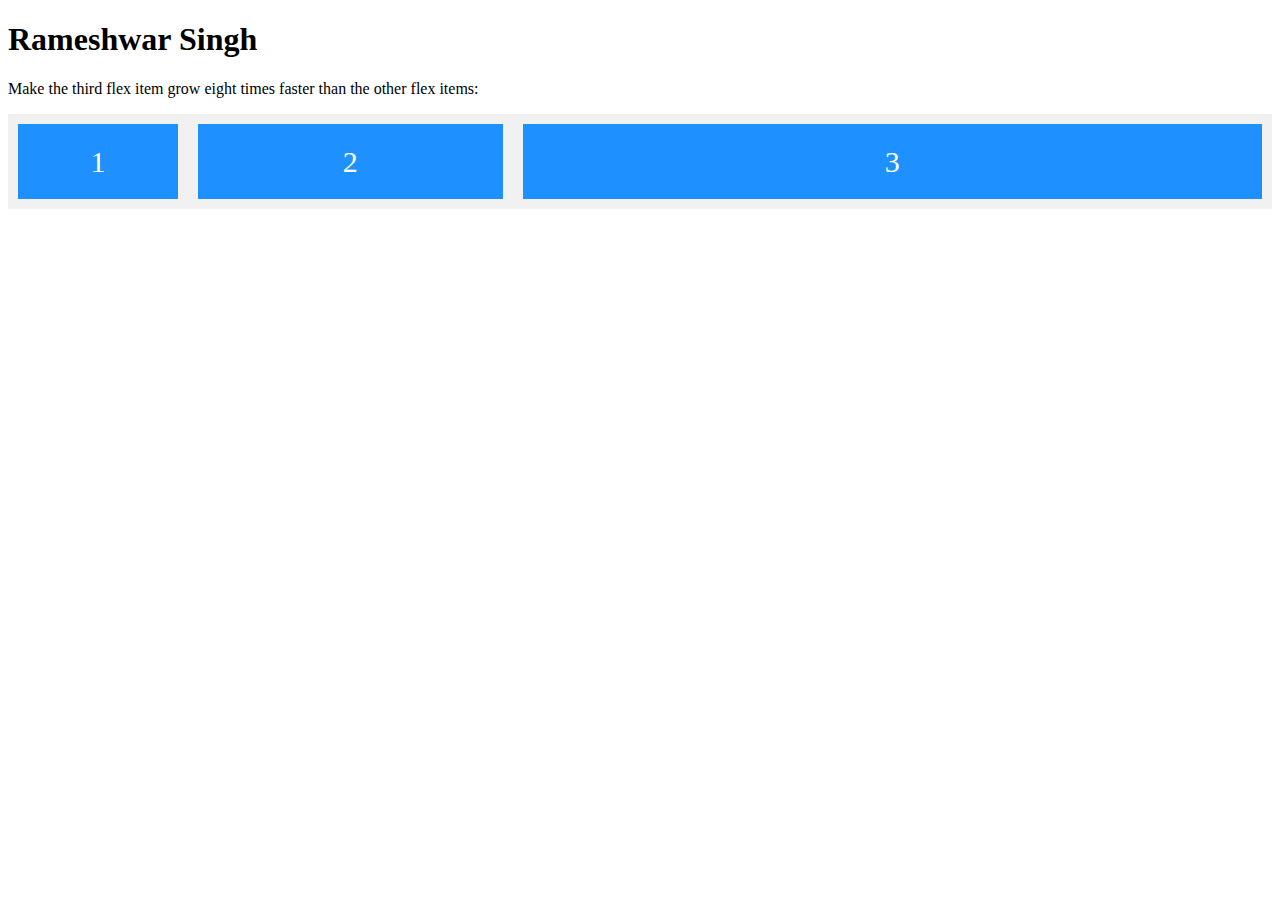
<file: index.html>
<!DOCTYPE html>
<html>
<head>
<style>
.flex-container {
  display: flex;
  align-items: flex;
  background-color: #f1f1f1;
}

.flex-container > div {
  background-color: DodgerBlue;
  color: white;
  margin: 10px;
  text-align: center;
  line-height: 75px;
  font-size: 30px;
}
</style>
</head>
<body>

<h1>Rameshwar Singh</h1>

<p>Make the third flex item grow eight times faster than the other flex items:</p>

<div class="flex-container">
  <div style="flex-grow: 1">1</div>
  <div style="flex-grow: 2">2</div>
  <div style="flex-grow: 5">3</div>
</div>

</body>
</html>
</file>
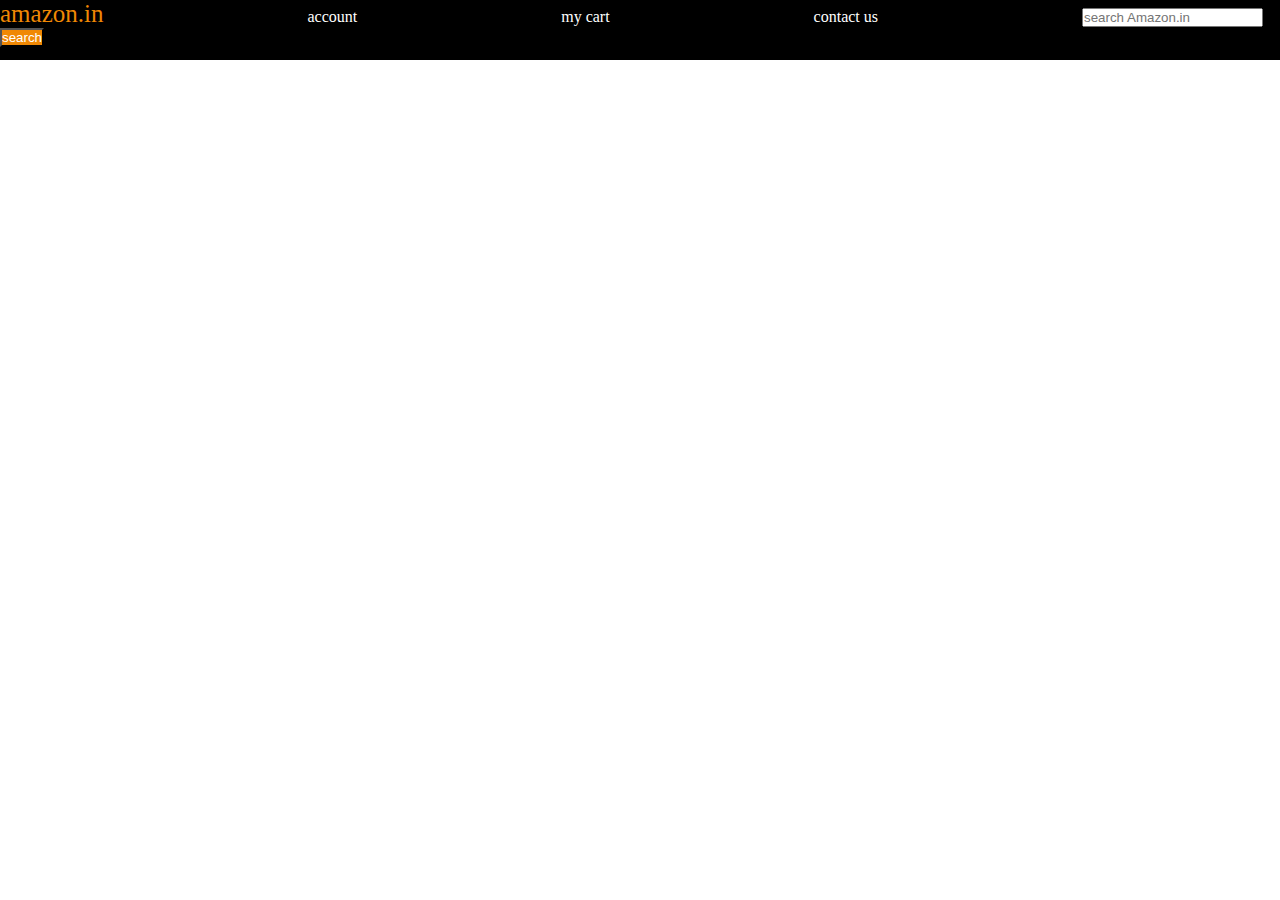
<file: navbar.html>
<!DOCTYPE html>
<html lang="en">
<head>
    <meta charset="UTF-8">
    <meta name="viewport" content="width=device-width, initial-scale=1.0">
    <title>Document</title>
</head>
<link rel="stylesheet" href="navbar.css">
<body>
   
    <div id = "navbar">
        <a id = "logo" href="#">amazon.in</a>
        <a href="#">account</a>
        <a href="#">my cart</a>
        <a href="#">contact us</a>
        <input placeholder="search Amazon.in">
        <button>search</button>

    </div>
    
</body>
</html>
</file>
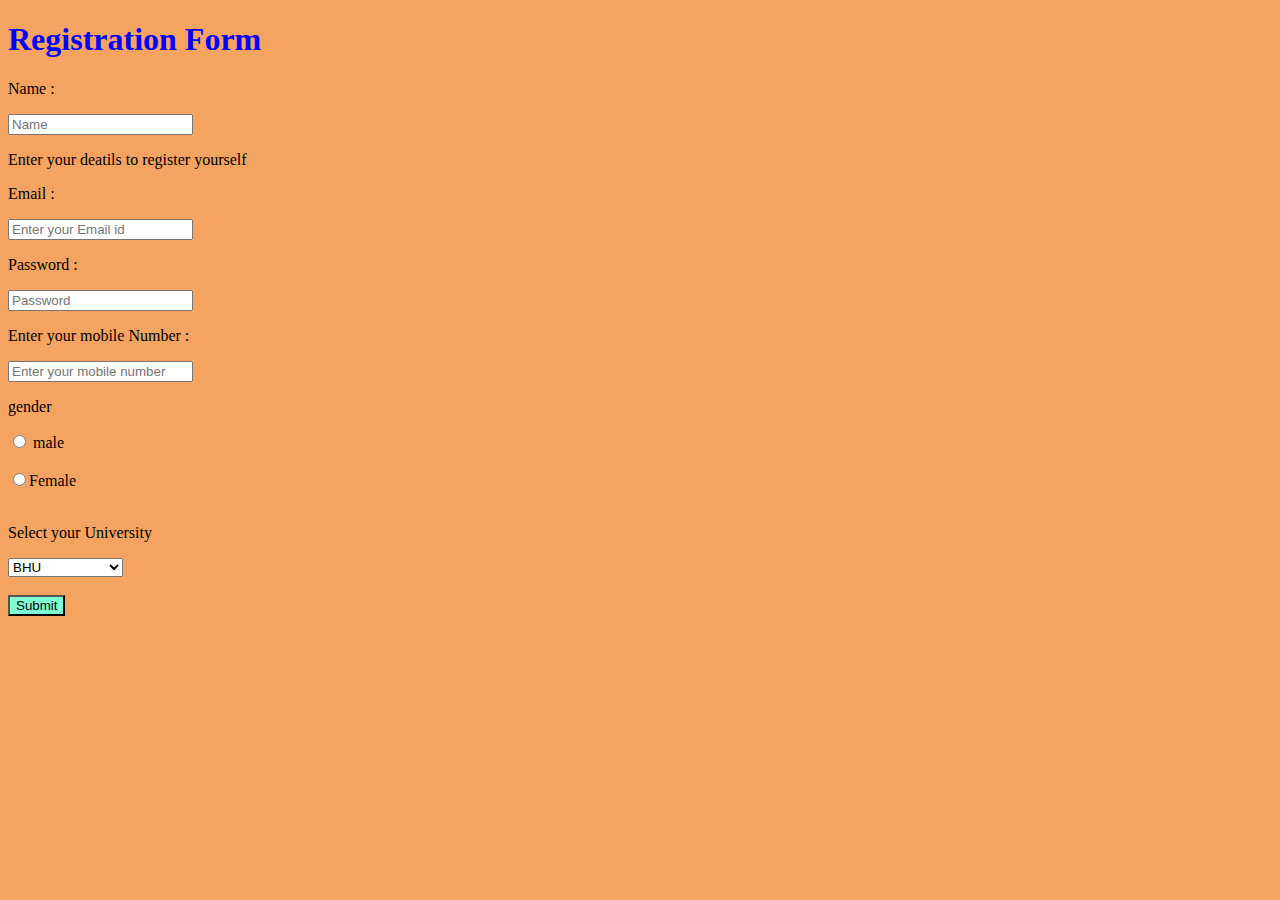
<file: registration form.html>
<!DOCTYPE html>
<html lang="en">
<head>
    <meta charset="UTF-8">
    <meta name="viewport" content="width=device-width, initial-scale=1.0">
    <title>Document</title>
    <link rel="stylesheet" href="css.css">
</head>
<body style="background-color:sandybrown"> 
    <h1>Registration Form </h1>
    <p> Name :</p>
     <input type="text" placeholder="Name ">
    <p> Enter your deatils to register yourself </p>
     <p> Email :</p>
     <input type="text" placeholder="Enter your Email id ">
     <p> Password :</p>
     <input type="Password" placeholder="Password "> 
     <p> Enter your mobile Number :</p>
     <input type="text" placeholder="Enter your mobile number ">
    <br>
     <p>gender
     </p>
     <label for="101"> <input type="radio" value="male  " name = "class" id= "101"> male  </label>
     </br>
     <br>
     <label for="102"> <input type="radio" value="Female " name = "class" id= "102">Female </label> 
    </br>
    <br>
    <p>Select your University </p>
    <select name="University" id="University">
    <option value="BHU">BHU</option>
    <option value="GLA University">GLA University</option>
    <option value="AU">AU</option>
    <option value="LU">LU</option>
    <option value="CU">CU</option>
    <option value="LPU">LPU</option>
    <option value="DU">Delhi University</option>
</select>
<br>
<br>
<input type="submit" style="background-color:aquamarine;" placeholder="submit">
</body>
    </body>
</html>
</file>
<file: navbar.css>
*{
    padding: 0%;
    margin: 0%;
    color:white;
}
#navbar{
    height: 60px;
    background-color:black;
}
button{
    background-color: #f08804;
}
#logo{
    color: #f08804;
    font-size: 25px;
}
a{
    margin-right: 200px;
    text-decoration:none;
}
</file>
<file: css.css>
h1{
    color:blue;
}
</file>
